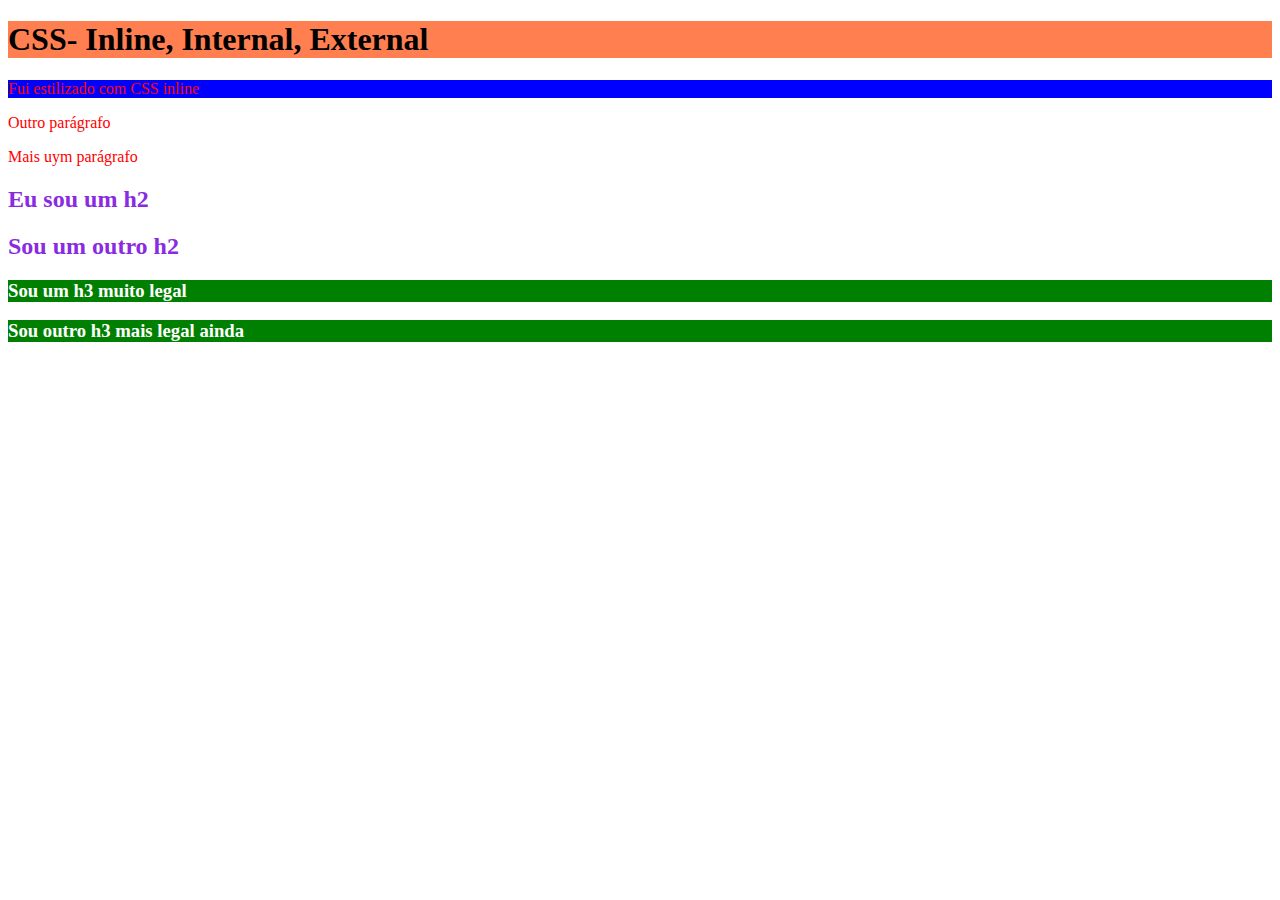
<file: 2_css/index.html>
<!DOCTYPE html>
<html lang="en">
<head>
    <meta charset="UTF-8">
    <meta name="viewport" content="width=device-width, initial-scale=1.0">
    <title>CSS- Inline, Internal, External</title>

    <link rel="stylesheet" href="./style.css">
    <style>
        h2{
            color: blueviolet;
        }

        h1{
            background: coral;
        }
    </style>
</head>
<body>
    <h1>CSS- Inline, Internal, External</h1>

    <p style="color:red ; background: blue;">Fui estilizado com CSS inline</p>
    <p style="color: red;">Outro parágrafo </p>
    <p style="color: red;">Mais uym parágrafo </p>

    <h2>Eu sou um h2</h2>
    <h2>Sou um outro h2</h2>

    <h3>Sou um h3 muito legal</h3>
    <h3>Sou outro h3 mais legal ainda</h3>
</body>
</html>
</file>
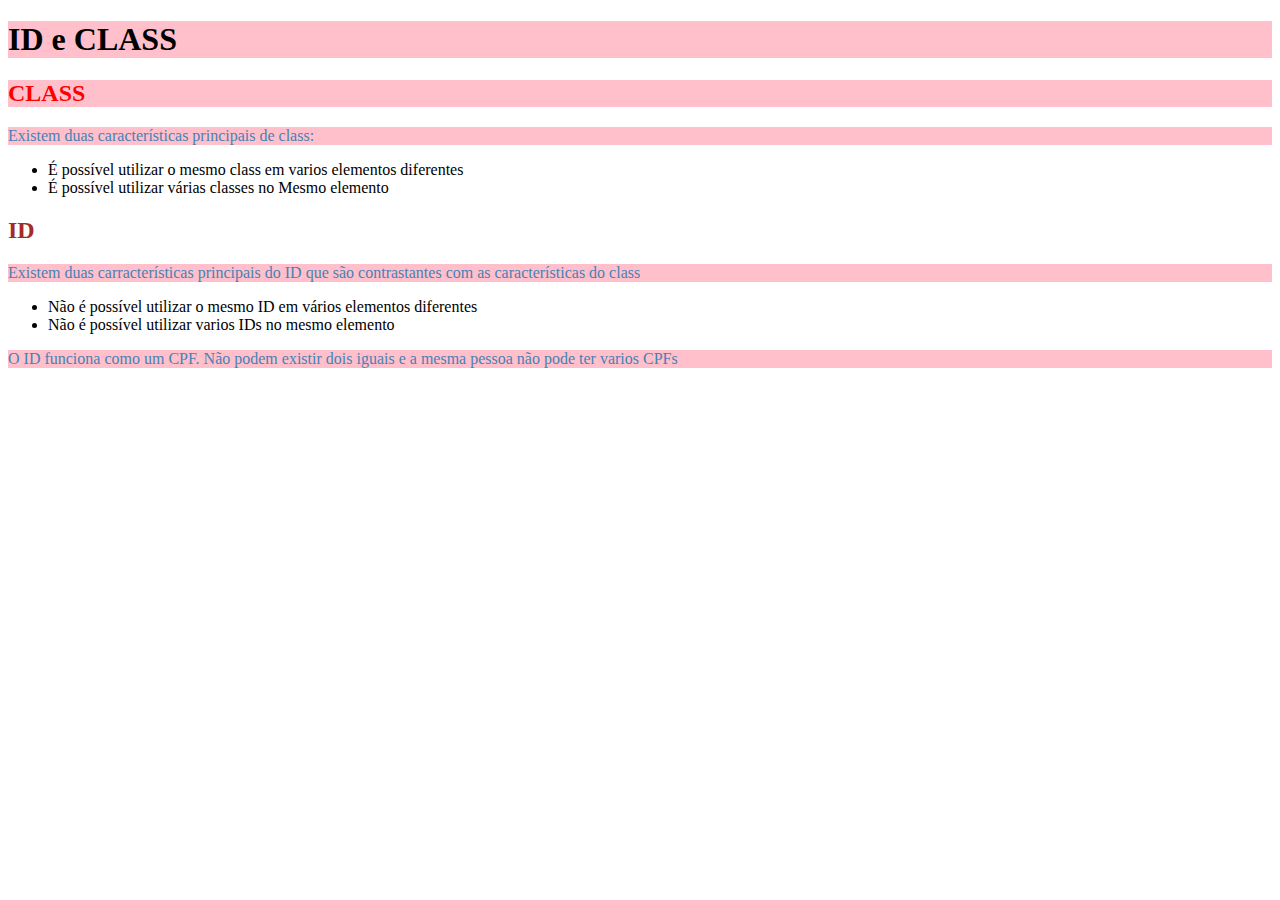
<file: 3_id_class/index.html>
<!DOCTYPE html>
<html lang="en">
<head>
    <meta charset="UTF-8">
    <meta http-equiv="X-UA-Compatible" content="IE=edge">
    <meta name="viewport" content="width=device-width, initial-scale=1.0">
    <link rel="stylesheet" href="style.css">
    <title>ID e CLASS</title>
</head>
<body>
    <h1 class="fundo-pink">ID e CLASS</h1>

    <h2 class="fundo-pink texto-vermelho">CLASS</h2>
    <p class="fundo pink">Existem duas características principais de class:</p>
    <ul>
        <li>É possível utilizar o mesmo class em varios elementos diferentes</li>
        <li>É possível utilizar várias classes no Mesmo elemento</li>
    </ul>

    <h2>ID</h2>

    <p>Existem duas carracterísticas principais do ID que são contrastantes com as características do class</p>
    <ul>
        <li>Não é possível utilizar o mesmo ID em vários elementos diferentes </li>
        <li>Não é possível utilizar varios IDs no mesmo elemento</li>
    </ul>
    <p>O ID funciona como um CPF. Não podem existir dois iguais e a mesma pessoa não pode ter varios CPFs</p>
</body>
</html>
</file>
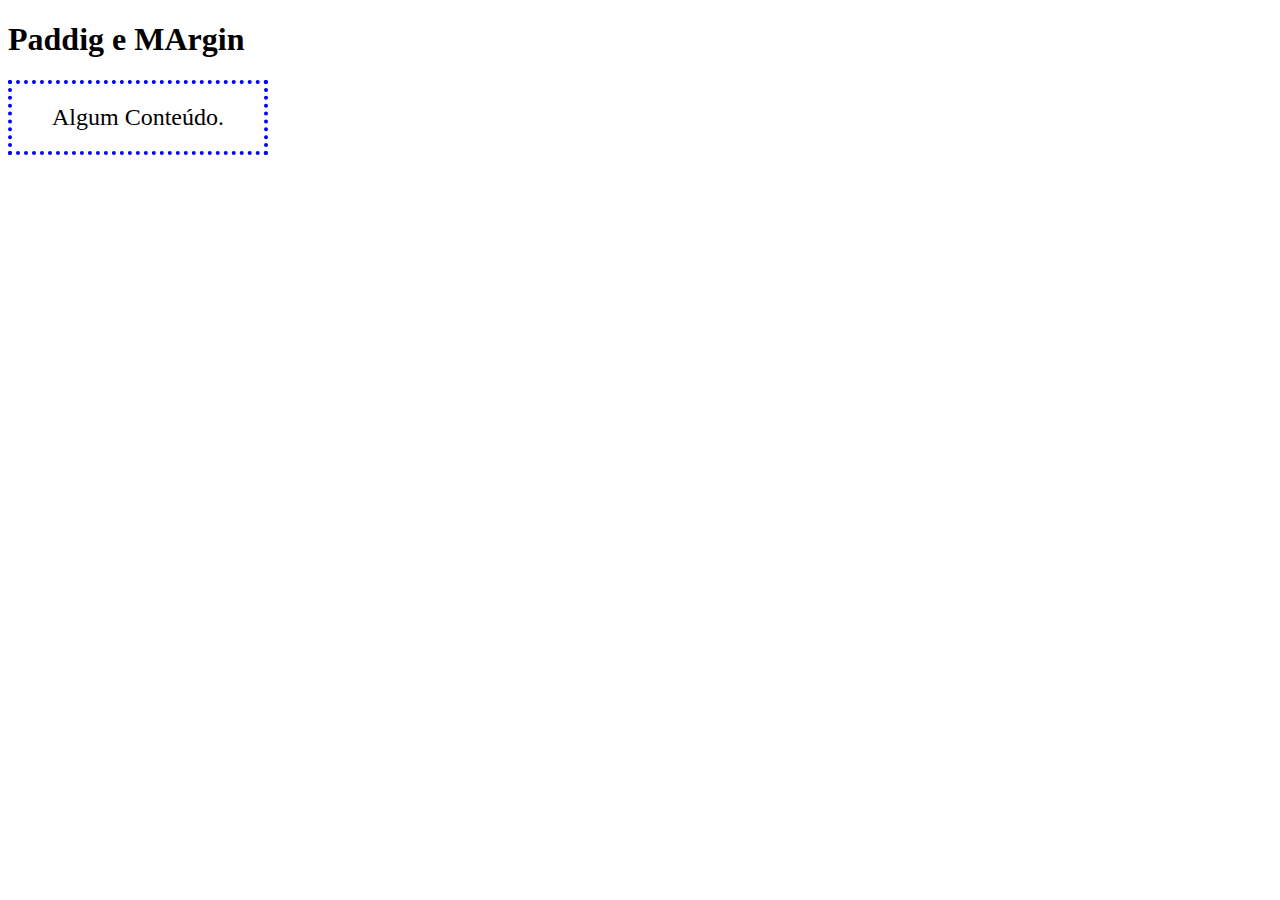
<file: 4_BOX_MODEL/index.html>
<!DOCTYPE html>
<html lang="en">
<head>
    <meta charset="UTF-8">
    <meta name="viewport" content="width=device-width, initial-scale=1.0">
    <link rel="stylesheet" href="style.css">
    <title>Padding e Margin</title>
</head>
<body>
    <h1>Paddig e MArgin </h1>

    <div>
        Algum Conteúdo.
    </div>
</body>
</html>
</file>
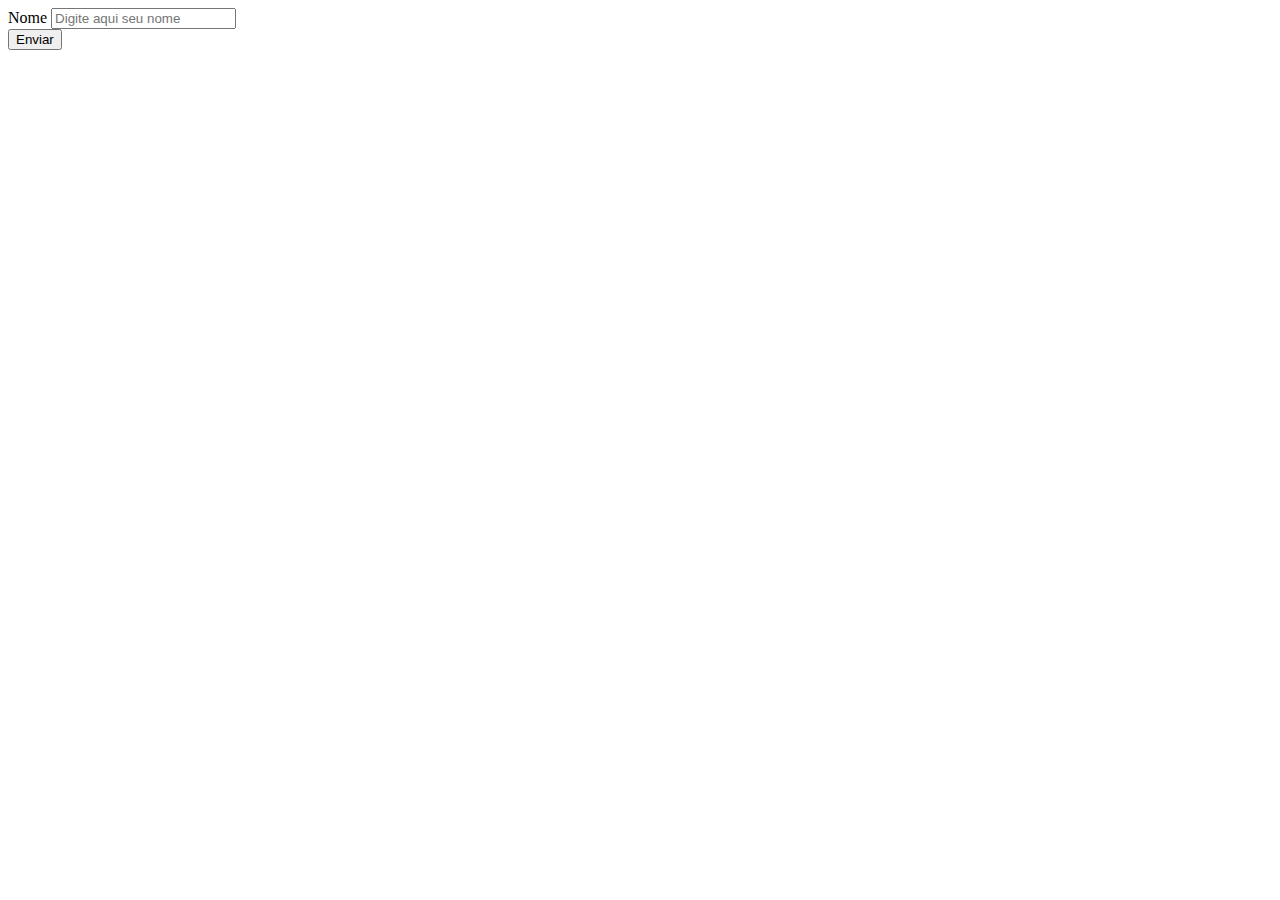
<file: 1_FORMULARIOS/1_form_basico/index.html>
<!DOCTYPE html>
<html lang="en">
<head>
    <meta charset="UTF-8">
    <meta http-equiv="X-UA-Compatible" content="IE=edge">
    <meta name="viewport" content="width=device-width, initial-scale=1.0">
    <title>Form Básico</title>
</head>
<body>
    <form action="">
        <div>
            <label for="nome">Nome</label>
            <input type="text" id="nome" placeholder="Digite aqui seu nome" required >
        </div>

        <button>Enviar</button>
    </form>
</body>
</html>
</file>
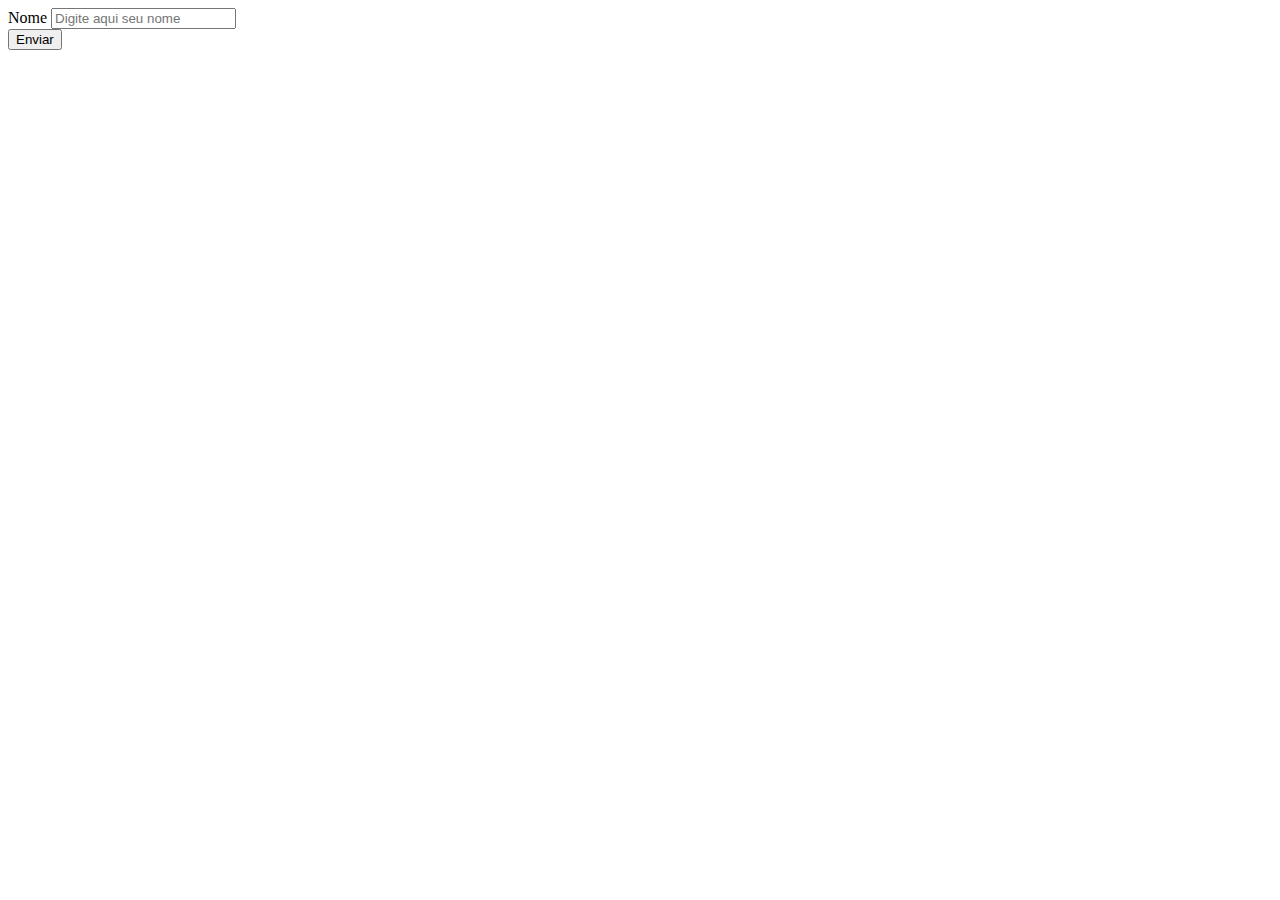
<file: 1_FORMULARIOS/2_input_radio/index.html>
<!DOCTYPE html>
<html lang="en">
<head>
    <meta charset="UTF-8">
    <meta http-equiv="X-UA-Compatible" content="IE=edge">
    <meta name="viewport" content="width=device-width, initial-scale=1.0">
    <title>Input radio</title>
</head>
<body>
    <form action="">
        <div>
            <label for="nome">Nome</label>
            <input type="text" id="nome" placeholder="Digite aqui seu nome" required >
        </div>

        <button>Enviar</button>
    </form>
</body>
</html>
</file>
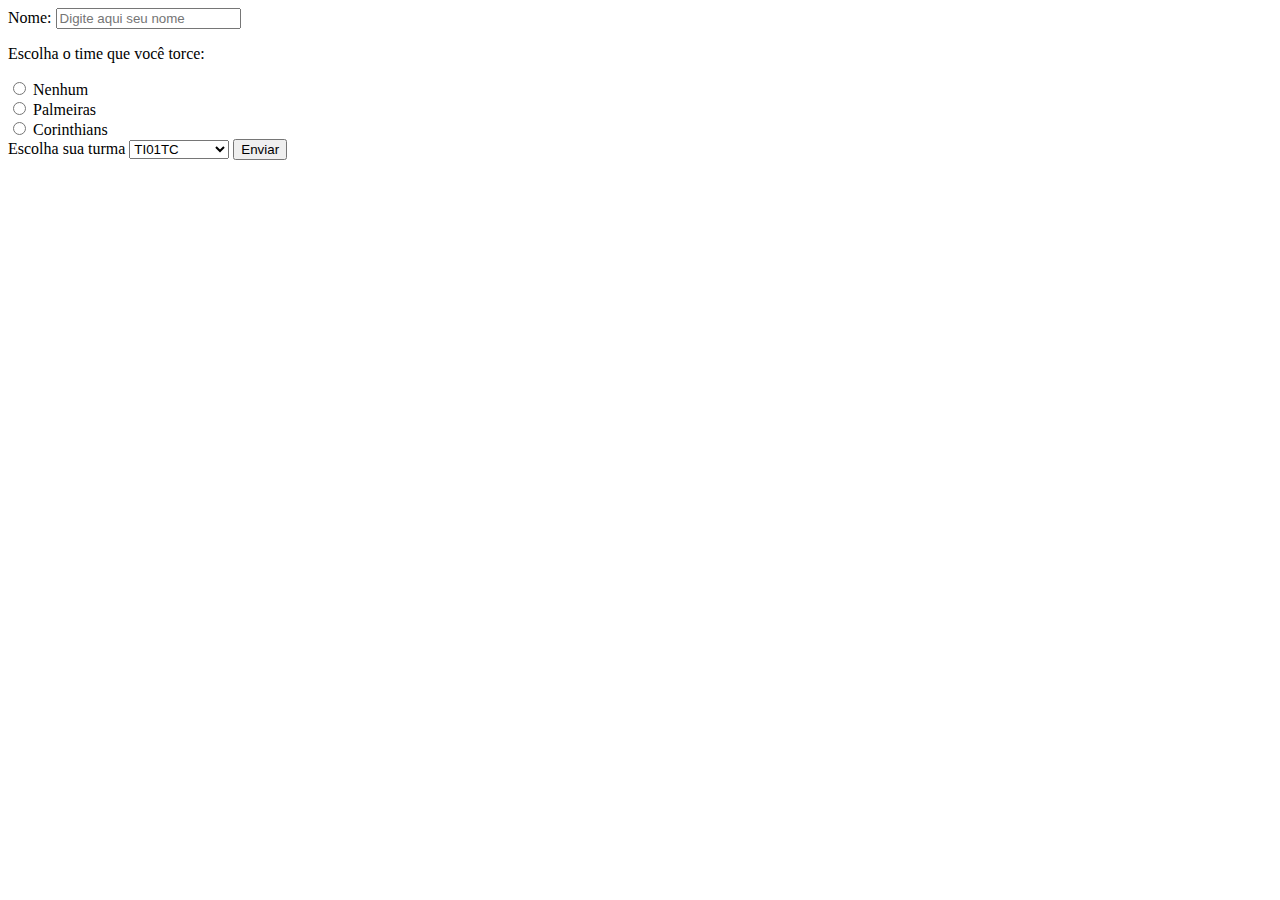
<file: 1_FORMULARIOS/3_select/index.html>
<!DOCTYPE html>
<html lang="en">
<head>
    <meta charset="UTF-8">
    <meta http-equiv="X-UA-Compatible" content="IE=edge">
    <meta name="viewport" content="width=device-width, initial-scale=1.0">
    <title>Input radio</title>
</head>
<body>
    <form action="">
        <div>
            <label for="nome">Nome:</label>
            <input type="text" id="nome" placeholder="Digite aqui seu nome" required >
        </div>

       <!--input radio -->
         <div>
            <p>Escolha o time que você torce:</p>

            <div>
                <input type="radio" id="nenhum" name="Time">
                <label for="">Nenhum</label>
            </div>
            <div>
                <input type="radio" id="Palmeiras" name="Time"> 
                <label for="">Palmeiras</label>
            </div>
            <div>
                <input type="radio" id="Corinthians" name="Time">
                <label for="">Corinthians</label>
            </div>
         </div>
            <!-- select -->
            <div>
                <label for="Turma">Escolha sua turma</label>
                <select name="turma" id="turma">
                   <option disabled> Selecione.....</option>
                    <option value="01TC">TI01TC</option>
                    <option value="O1TA">TI01TA</option>
                    <option value="O1TB">TI01TB</option>
                </select>
       <button>Enviar</button>
    </form>
</body>
</html>
</file>
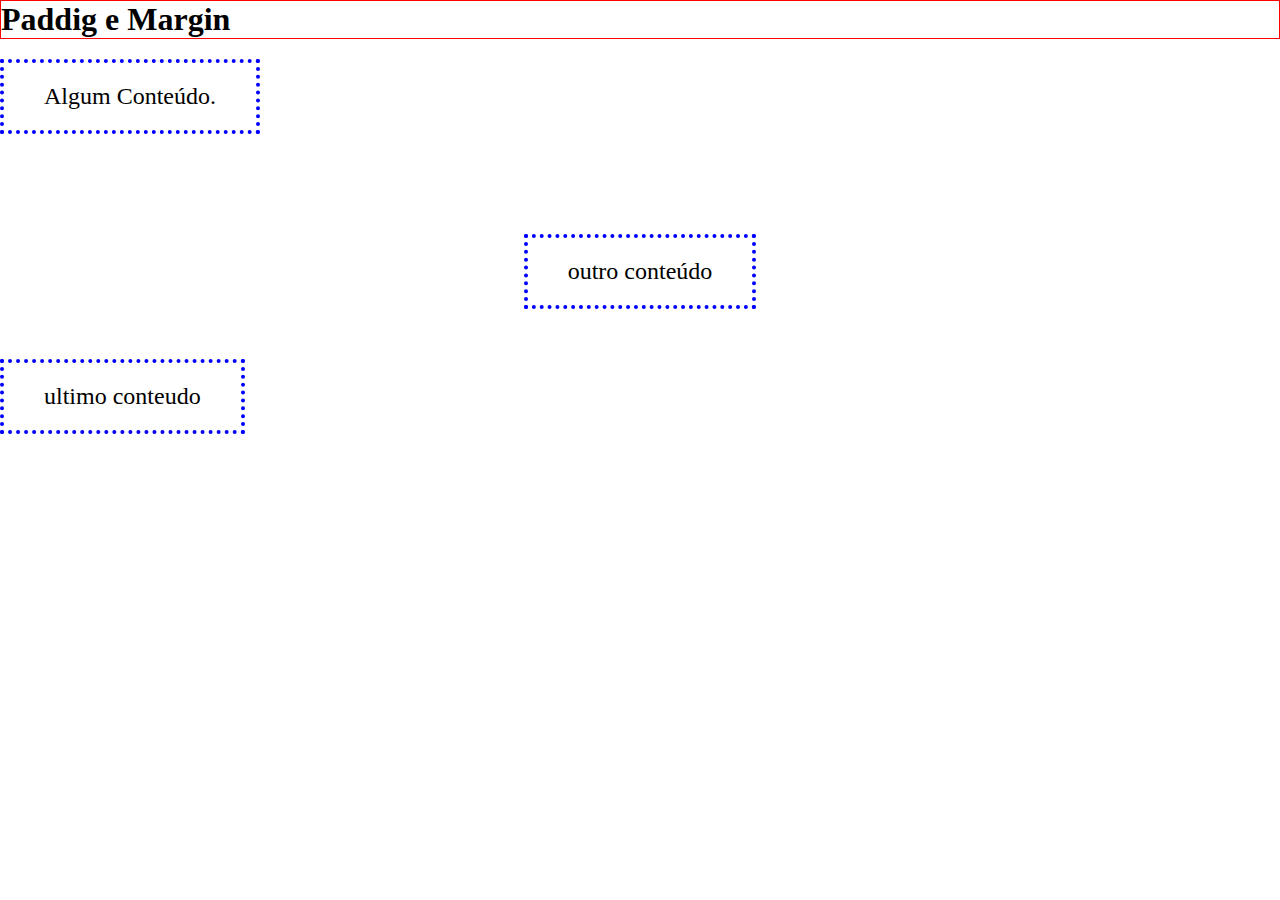
<file: 4_BOX_MODEL/2_padding_margin/index.html>
<!DOCTYPE html>
<html lang="en">
<head>
    <meta charset="UTF-8">
    <meta name="viewport" content="width=device-width, initial-scale=1.0">
    <link rel="stylesheet" href="style.css">
    <title>Padding e Margin</title>
</head>
<body>
    <h1>Paddig e Margin </h1>

    <div class="algum">
        Algum Conteúdo.
    </div>
    <div class="outro">
        outro conteúdo
    </div>
    <div class="ultimo">
        ultimo conteudo
    </div>
</body>
</html>
</file>
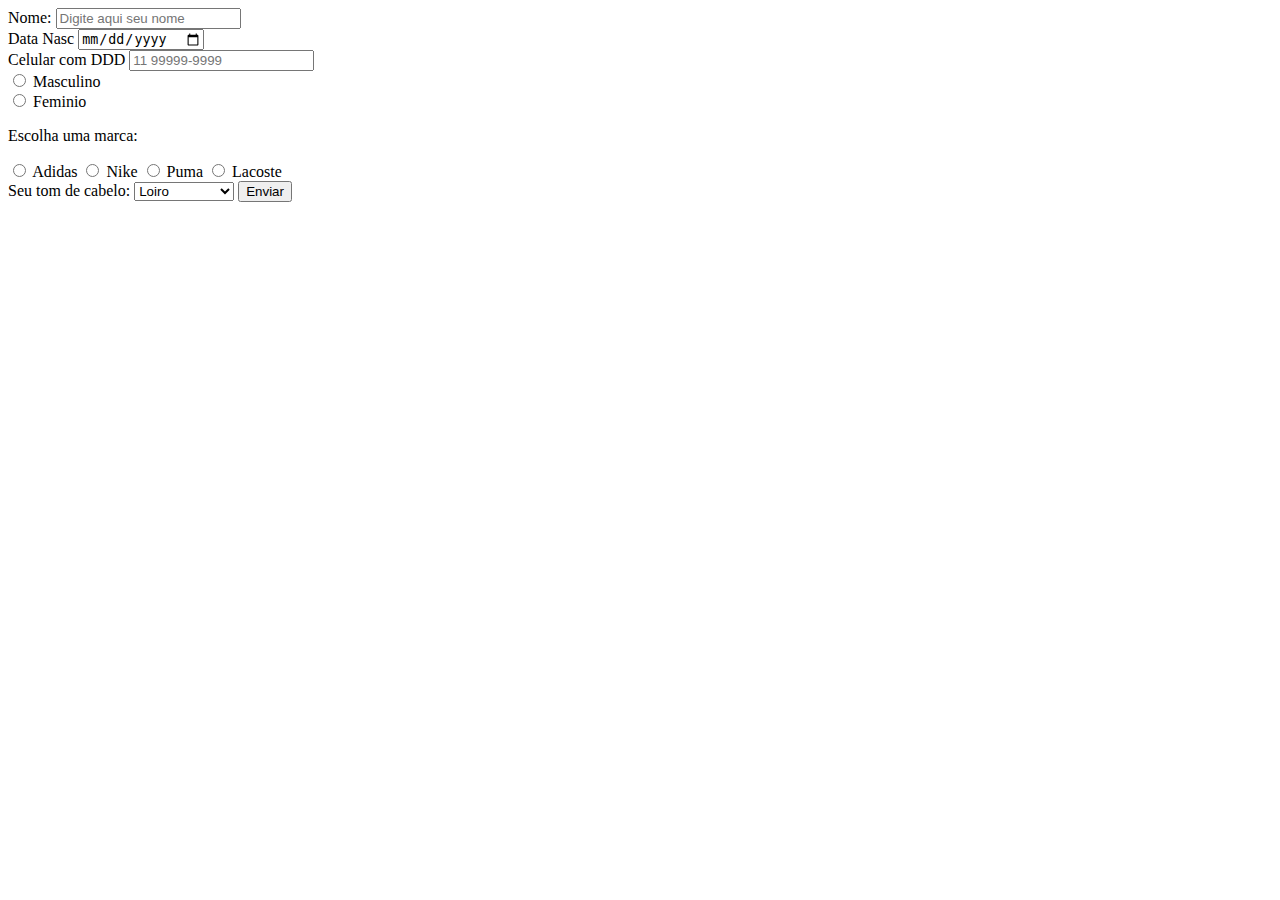
<file: 1_FORMULARIOS/4_atividade/atividade.index.html>
<!DOCTYPE html>
<html lang="en">
<head>
    <meta charset="UTF-8">
    <meta http-equiv="X-UA-Compatible" content="IE=edge">
    <meta name="viewport" content="width=device-width, initial-scale=1.0">
    <title>Document</title>
</head>
<body>
    <form action="">
        <div>
            <label for="nome">Nome:</label>
            <input type="text" id="nome" placeholder="Digite aqui seu nome" required >
        </div>

   
    <label for="dtnasc">Data Nasc</label>
	<input type='date' id='dtnasc' name='dtnasc'>

    
    <form action="">
        <div>
            <label for="fone">Celular com DDD</label>
            <input type="tel" id="fone" name="fone" required pattern="[0-9]{2} [0-9]{5}-[0-9]{4}" placeholder="11 99999-9999">
        </div>
        <div>
            <input type="radio" id="sexo-m" name="sexo" value="Masculino">
	        <label for="sexo-m">Masculino</label><br>
	     <input type="radio" id="sexo-f" name="sexo" value="Feminino">
	     <label for="sexo-f">Feminio</label>
        </div>
        <div>
            <p>Escolha uma marca:</p>
            <div>
                <input type="radio" id="Adidas" name="Time">
                <label for="">Adidas</label>
            
                <input type="radio" id="Nike" name="Time"> 
                <label for="">Nike</label>
            
                <input type="radio" id="Puma" name="Time">
                <label for="">Puma</label>
            
                <input type="radio" id="Lacoste" name="Time">
                <label for="">Lacoste</label>
            </div>
            <div>
                <label for="cor">Seu tom de cabelo:</label>
                <select name="tom" id="tom">
                   <option disabled> Selecione.....</option>
                    <option value="01TC">Loiro</option>
                    <option value="O1TA">ruivo</option>
                    <option value="O1TB">castanho</option>
                    <option value="O1TB">preto</option>
                </select>
       <button>Enviar</button>

    </form>

    </body>

</html>
</file>
<file: 2_css/style.css>
h3{
    color: white;
    background-color: green;
}
</file>
<file: 3_id_class/style.css>
.fundo-pink{
    background: pink;
}

.texto-vermelho{
    color: red;
}

h2{
    color: darkviolet;
}

p{
    color: steelblue;
    background: pink;
}

h2{
    color: brown;
}

/* cascata */
/*especificação*/
</file>
<file: 4_BOX_MODEL/style.css>
div{
    border: 4px dotted #00f;
    width: fit-content;
    font-size: 24px;
/* 
    padding-top: 10px;
    padding-right: 20px;
    padding-bottom: 30px;
    padding-left:40px; */
      

    padding: 20px;
    
    padding: 30px 50px;

    padding: 20px 50px 5px;

    padding: 30px 50px 70px 90px ;

    padding-inline: 40px;
    padding-block: 20px;
    

}
</file>
<file: 4_BOX_MODEL/2_padding_margin/style.css>
*{
    margin: 0;
}
div{
    border: 4px dotted #00f;
    width: fit-content;
    font-size: 24px;
/* 
    padding-top: 10px;
    padding-right: 20px;
    padding-bottom: 30px;
    padding-left:40px; */
      

    padding: 20px;
    
    padding: 30px 50px;

    padding: 20px 50px 5px;

    padding: 30px 50px 70px 90px ;

    padding-inline: 40px;
    padding-block: 20px;
    

}
h1 {
    border:1px solid red;
    margin-bottom: 20px;
}

.algum{
    margin-bottom: 100px;
}

.ultimo{
    margin-top: 50px;
}

.outro{
    margin-inline: auto;
}
</file>
